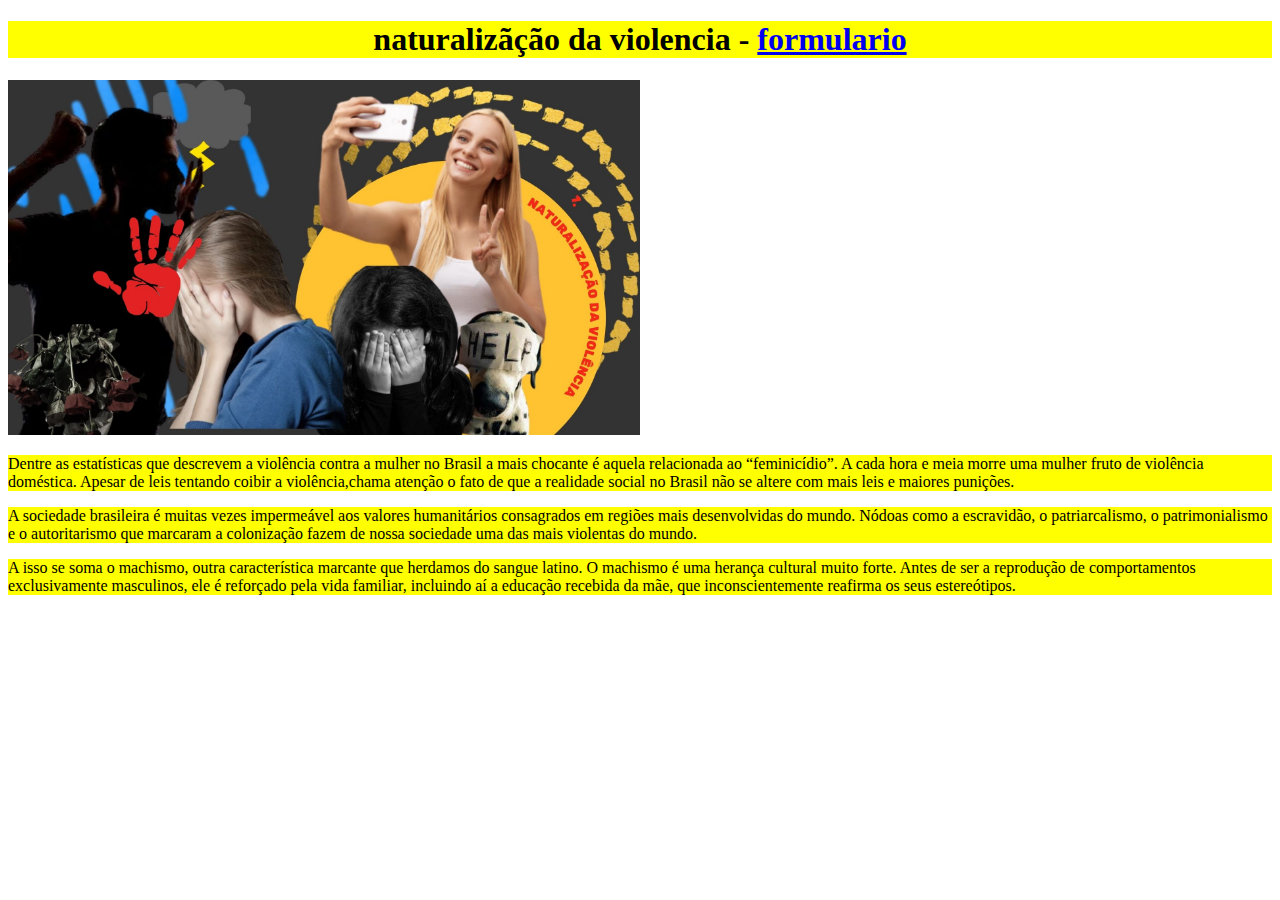
<file: index.html>
<!DOCTYPE html>
<html>
<head>
	<title>Projeto Avaliativo</title>
	<link rel="stylesheet" type="text/css" href="_css/estilo.css">   
</head>
<body> 
   <h1>naturalizãção da violencia - <a href="formulario.html">formulario</a></h1>
	
	<img src="_image/img.jpg" width="50%" />
	<p>Dentre as estatísticas que descrevem a violência contra a mulher no Brasil a mais chocante é aquela relacionada ao “feminicídio”. A cada hora e meia morre uma mulher
	fruto de violência doméstica. Apesar de leis tentando coibir a violência,chama atenção o fato de que a realidade social no Brasil não se altere com mais leis e maiores punições.</p>
	<p>A sociedade brasileira é muitas vezes impermeável aos valores humanitários
	consagrados em regiões mais desenvolvidas do mundo. Nódoas como a escravidão, o
	patriarcalismo, o patrimonialismo e o autoritarismo que marcaram a colonização
	fazem de nossa sociedade uma das mais violentas do mundo.</p>
	<p>A isso se soma o machismo, outra característica marcante que herdamos do sangue latino. O machismo é uma herança cultural muito forte. Antes de ser a reprodução de comportamentos
	exclusivamente masculinos, ele é reforçado pela vida familiar, incluindo aí a educação
	recebida da mãe, que inconscientemente reafirma os seus estereótipos.</p> 
</body>
</html>
</file>
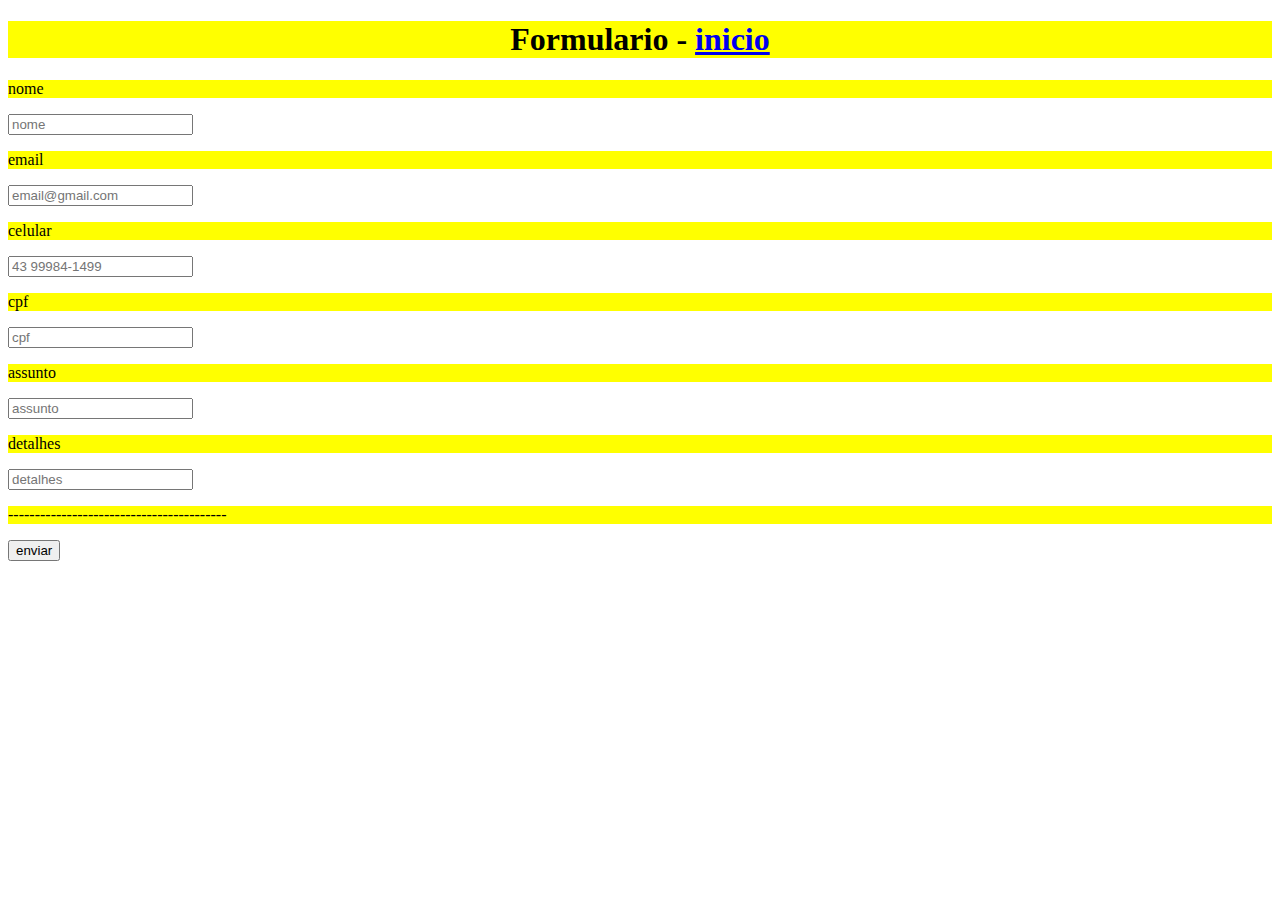
<file: formulario.html>
<!DOCTYPE html>
<html>
<head>
	<title>Formulario</title>
	<link rel="stylesheet" type="text/css" href="_css/estilo.css">
</head>
<body>
     <h1>Formulario - <a href="index.html">inicio</a></h1>
     
     <form>
        <p>nome</p>
        <input type="text" name="nome" placeholder="nome">
        <br>
        <p>email</p>
        <input type="email" name="email" placeholder="email@gmail.com" >
        <br>
        <p>celular</p>
        <input type="celular" name="celular" placeholder="43 99984-1499">
        <br>
        <p>cpf</p>
        <input type="cpf" name="cpf" placeholder="cpf">
        <br>
        <p>assunto</p>
        <input type="assunto" name="assunto" placeholder="assunto">
        <br>
        <p>detalhes</p>
        <input type="detalhes" name="detalhes" placeholder="detalhes">
        <br>
        <p>-----------------------------------------</p>
        <button>enviar</button>
        <br>

     </form>
</body>
</html>
</file>
<file: _css/estilo.css>
h1{ background-color: yellow; text-align: center; 
        }
     p{ background-color: yellow;
        } 
     p{ font-family: cursive; 

		}
		h1{ background-color: yellow; text-align: 
		}
</file>
